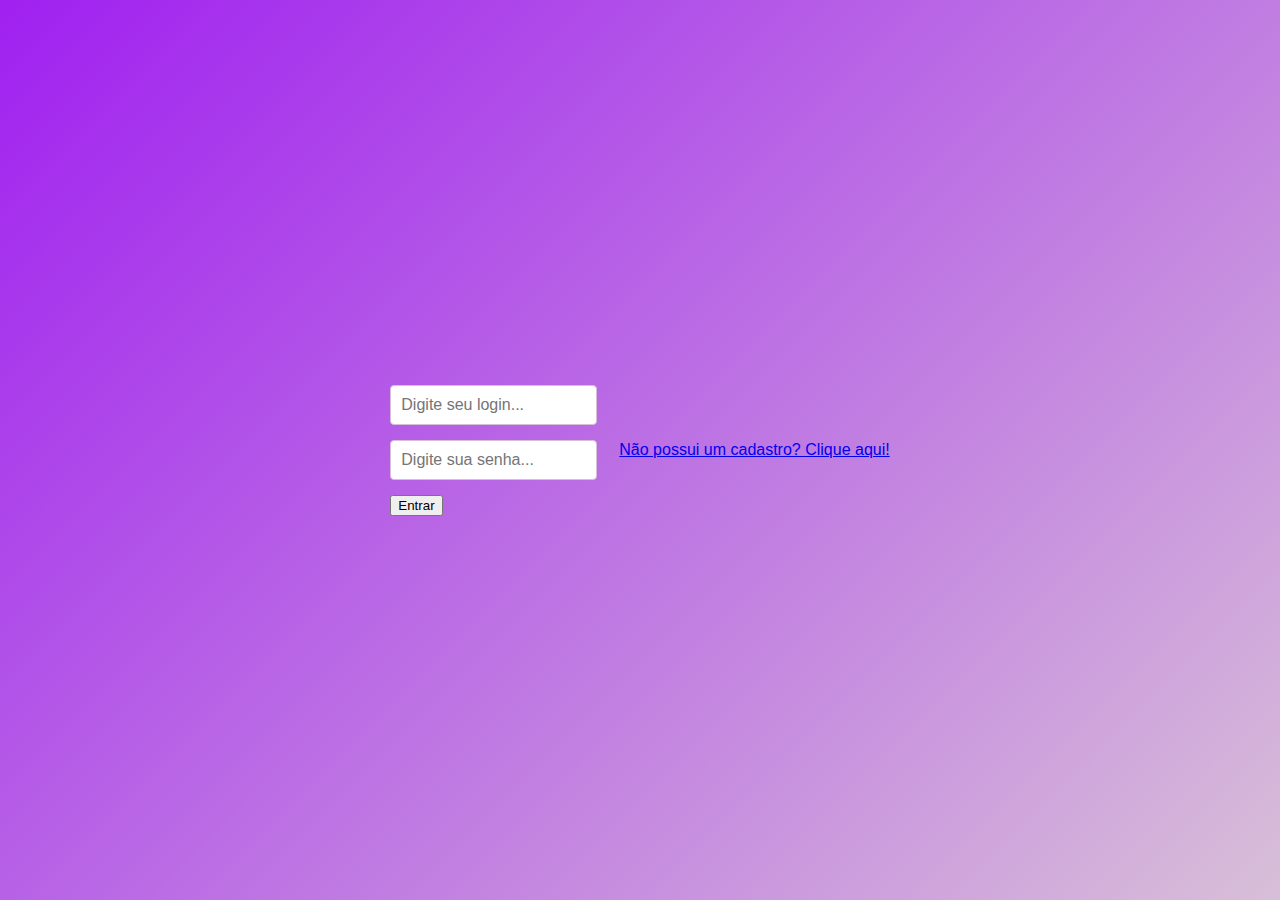
<file: templates/login.html>
<!DOCTYPE html>
<html lang="en">
<head>
    <meta charset="UTF-8">
    <meta name="viewport" content="width=device-width, initial-scale=1.0">
    <link rel="stylesheet" href="../static/styles_login.css">
    <title>Login</title>
</head>
<body>
        <form action="/post/login" method="POST">

            <div class="input--login"
                ><input type="text" name="login" autocomplete="off" placeholder="Digite seu login...">
            </div>
            <div class="input--senha"
                ><input type="password" name="senha" autocomplete="off" placeholder="Digite sua senha...">
            </div>
    
            <button>Entrar</button>
        </form>




        <a href="/cadastro">Não possui um cadastro? Clique aqui!</a>
</body>
</html>
</file>
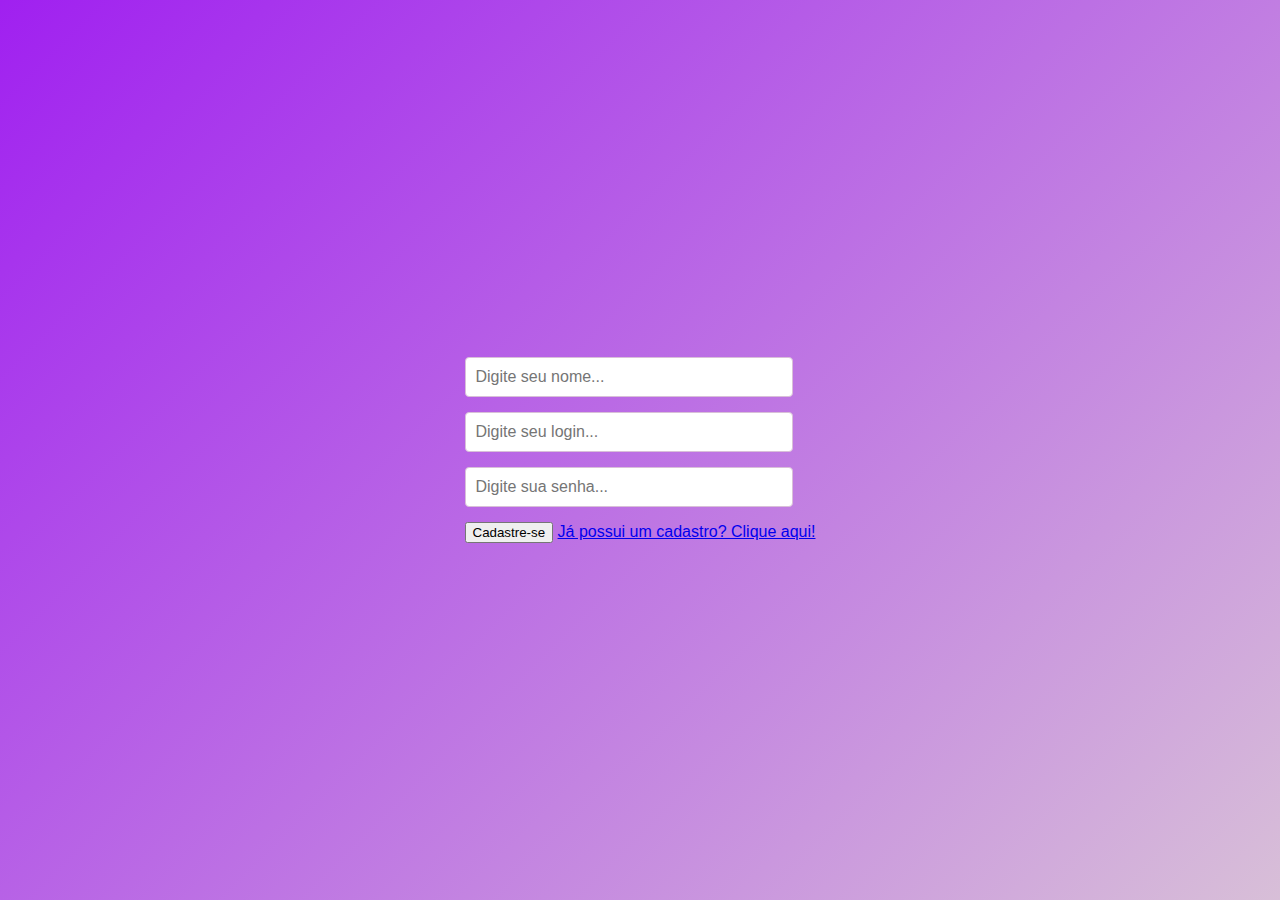
<file: templates/pagina-principal.html>
<!DOCTYPE html>
<html lang="en">
<head>
    <meta charset="UTF-8">
    <meta name="viewport" content="width=device-width, initial-scale=1.0">
    <link rel="stylesheet" href="../static/style_pg-principal.css">
    <title>Cadastre-se</title>
</head>
<body>
    <main>



        <form action="/post/cadastro" method="POST">
            <div class="input--nome">
                <input type="text" name="nome" autocomplete="off" placeholder="Digite seu nome...">
            </div>
            <div class="input--login">
                <input type="text" name="login" autocomplete="off" placeholder="Digite seu login...">
            </div>
            <div class="input--senha"
                ><input type="text" name="senha" autocomplete="off" placeholder="Digite sua senha...">
            </div>

            <button>Cadastre-se</button>

            <a href="/">Já possui um cadastro? Clique aqui!</a>
        </form>

        <!-- <a href="/post/cadastro"></a> -->





    </main>
</body>
</html>
</file>
<file: static/styles_login.css>
body {
    font-family: sans-serif; /* Fonte padrão para o texto */
    background: linear-gradient(135deg, #A020F0, #D8BFD8); /* Gradiente roxo para o fundo */
    margin: 0;
    display: flex;
    justify-content: center;
    align-items: center;
    min-height: 100vh; /* Garante que o fundo gradiente cubra toda a tela */
  }
  
  .login-container {
    background-color: white;
    padding: 30px;
    border-radius: 8px;
    box-shadow: 0 0 15px rgba(0, 0, 0, 0.1); /* Sombra suave para o container */
    text-align: center;
  }
  
  input[type="text"],
  input[type="password"] {
    width: calc(100% - 22px); /* Ajusta a largura para o padding */
    padding: 10px;
    margin-bottom: 15px;
    border: 1px solid #D8BFD8; /* Borda roxa clara para os inputs */
    border-radius: 4px;
    box-sizing: border-box; /* Garante que padding e border não aumentem a largura */
    font-size: 16px;
  }
  
  input[type="text"]:focus,
  input[type="password"]:focus {
    outline: none;
    border-color: #A020F0; /* Borda roxa mais escura ao focar */
    box-shadow: 0 0 5px rgba(160, 32, 240, 0.5); /* Sombra ao focar */
  }
  
  button[type="submit"] {
    background-color: #A020F0; /* Botão roxo */
    color: white;
    padding: 12px 20px;
    border: none;
    border-radius: 4px;
    cursor: pointer;
    font-size: 16px;
    transition: background-color 0.3s ease; /* Transição suave para o hover */
  }
  
  button[type="submit"]:hover {
    background-color: #8A2BE2; /* Roxo um pouco mais escuro no hover */
  }
  
  .signup-link {
    margin-top: 20px;
    font-size: 14px;
  }
  
  .signup-link a {
    color: #8A2BE2; /* Link roxo */
    text-decoration: none;
    font-weight: bold;
  }
  
  .signup-link a:hover {
    text-decoration: underline;
  }
</file>
<file: static/style_pg-principal.css>
body {
    font-family: sans-serif;
    background: linear-gradient(135deg, #A020F0, #D8BFD8);
    margin: 0;
    display: flex;
    justify-content: center;
    align-items: center;
    min-height: 100vh;
  }
  
  .signup-container {
    background-color: white;
    padding: 30px;
    border-radius: 8px;
    box-shadow: 0 0 15px rgba(0, 0, 0, 0.1);
    text-align: center;
  }
  
  input[type="text"],
  input[type="password"] {
    width: calc(100% - 22px);
    padding: 10px;
    margin-bottom: 15px;
    border: 1px solid #D8BFD8;
    border-radius: 4px;
    box-sizing: border-box;
    font-size: 16px;
  }
  
  input[type="text"]:focus,
  input[type="password"]:focus {
    outline: none;
    border-color: #A020F0;
    box-shadow: 0 0 5px rgba(160, 32, 240, 0.5);
  }
  
  button[type="submit"] {
    background-color: #A020F0;
    color: white;
    padding: 12px 20px;
    border: none;
    border-radius: 4px;
    cursor: pointer;
    font-size: 16px;
    transition: background-color 0.3s ease;
  }
  
  button[type="submit"]:hover {
    background-color: #8A2BE2;
  }
  
  .login-link {
    margin-top: 20px;
    font-size: 14px;
  }
  
  .login-link a {
    color: #8A2BE2;
    text-decoration: none;
    font-weight: bold;
  }
  
  .login-link a:hover {
    text-decoration: underline;
  }
</file>
